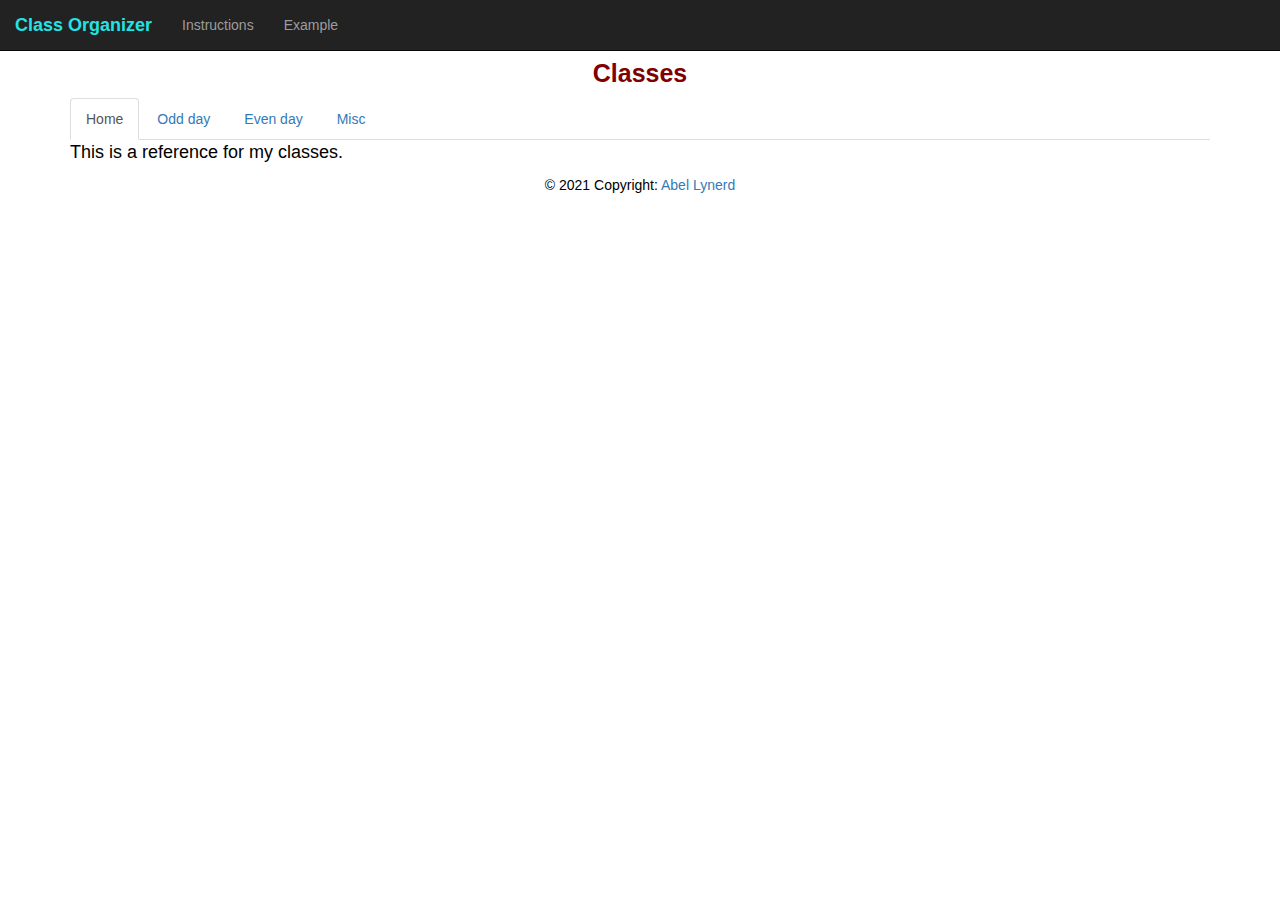
<file: Ex.html>
<DOCTYPE html>
    <html lang="en">
        <head>
            <title>Class Organizer</title>
            
            <meta charset="utf-8">
            <meta name="viewport" content="width=device-width, initial-scale=1">
            <meta name="author" content="Abel Lynerd">
            <meta name="keywords" content="NNPS, Warwick, site, classes, WHS">
            <meta name="description" content="Make a shortcut for all of your classes.">
          
            <link rel="stylesheet" href="https://maxcdn.bootstrapcdn.com/bootstrap/3.4.1/css/bootstrap.min.css">
            <link rel="stylesheet" href="styles.css">
            <link rel="stylesheet" href="exstyles.css">
            <script src="https://ajax.googleapis.com/ajax/libs/jquery/3.5.1/jquery.min.js"></script>
            <script src="https://maxcdn.bootstrapcdn.com/bootstrap/3.4.1/js/bootstrap.min.js"></script>
            <link rel="icon" type="image/png" sizes="32x32" href="favicon.ico">
            
        </head>
        <body>

    <nav class="navbar navbar-inverse navbar-fixed-top">
        <div class="container-fluid">
            <div class="navbar-header">
                <button type="button" class="navbar-toggle" data-toggle="collapse" data-target="#navbar2">
                    <span class="icon-bar"></span>
                    <span class="icon-bar"></span>
                </button>
                <a class="navbar-brand" href="index.html"><span style="color:#22e2e6"><b>Class Organizer</b></span></a>
            </div>
            <div class="collapse navbar-collapse" id="navbar2">
                <ul class="nav navbar-nav">
                    <li><a href="instructions.html">Instructions</a></li>
                    <li><a href="Ex.html" class="active">Example</a></li>
                </ul>
            </div>
        </div>
    </nav>

    <br>
    <br>

            <h1>Classes</h1>
            <div class="container">
                <ul class="nav nav-tabs">
                    <li class="active"><a data-toggle="tab" href="#home">Home</a></li>
                    <li><a data-toggle="tab" href="#odd">Odd day</a></li>
                    <li><a data-toggle="tab" href="#even">Even day</a></li>
                    <li><a data-toggle="tab" href="#misc">Misc</a></li>
                </ul>
                <div class="tab-content">
                    <div id="home" class="tab-pane active">
                        <p>This is a reference for my classes.</p>
                    </div>
                    <div id="odd" class="tab-pane">
                        <h3>Odd days</h3>
                        <div>
                            <h4 class="classname">1- </h4>
                            <a target="_blank" class="amod" href="">Modules</a>
                        </div>
                        <div>
                            <h4 class="classname">3- </h4>
                            <a target="_blank" class="amod" href="">Modules</a>
                        </div>
                        <div>
                            <h4 class="classname">5- </h4>
                            <a target="_blank" class="amod" href="">Modules</a>
                        </div>
                        <div>
                            <h4 class="classname">7- </h4>
                            <a target="_blank" class="amod" href="">Modules</a>
                        </div>
                    </div>
                    <div id="even" class="tab-pane">
                        <h3>Even days</h3>
                        <div>
                            <h4 class="classname">1- </h4>
                            <a target="_blank" class="amod" href="">Modules</a>
                        </div>
                        <div>
                            <h4 class="classname">2- </h4>
                            <a target="_blank" class="amod" href="">Modules</a>
                        </div>
                        <div>
                            <h4 class="classname">4- </h4>
                            <a target="_blank" class="amod" href="">Modules</a>
                        </div>
                        <div>
                            <h4 class="classname">6- </h4>
                            <a target="_blank" class="amod" href="">Modules</a>
                        </div>
                    </div>
                    <div id="misc" class="tab-pane">
                        <h3>Miscellaneous</h3>
                        <a target="_blank" class="classnamea" href="http://warwick.nn.k12.va.us/">Warwick Homepage</a><br>
                        
                    </div>
                </div>
            </div>
            
            <footer class="page-footer font-small">
                <div class="footer-copyright text-center py-3"><a href="secret.html" style="text-decoration: none;color: black;cursor: text;">©</a> 2021 Copyright:
                  <a href="mailto:abel.lynerd@gmail.com"> Abel Lynerd</a>
                </div>
            </footer>
        </body>
    </html>
</file>
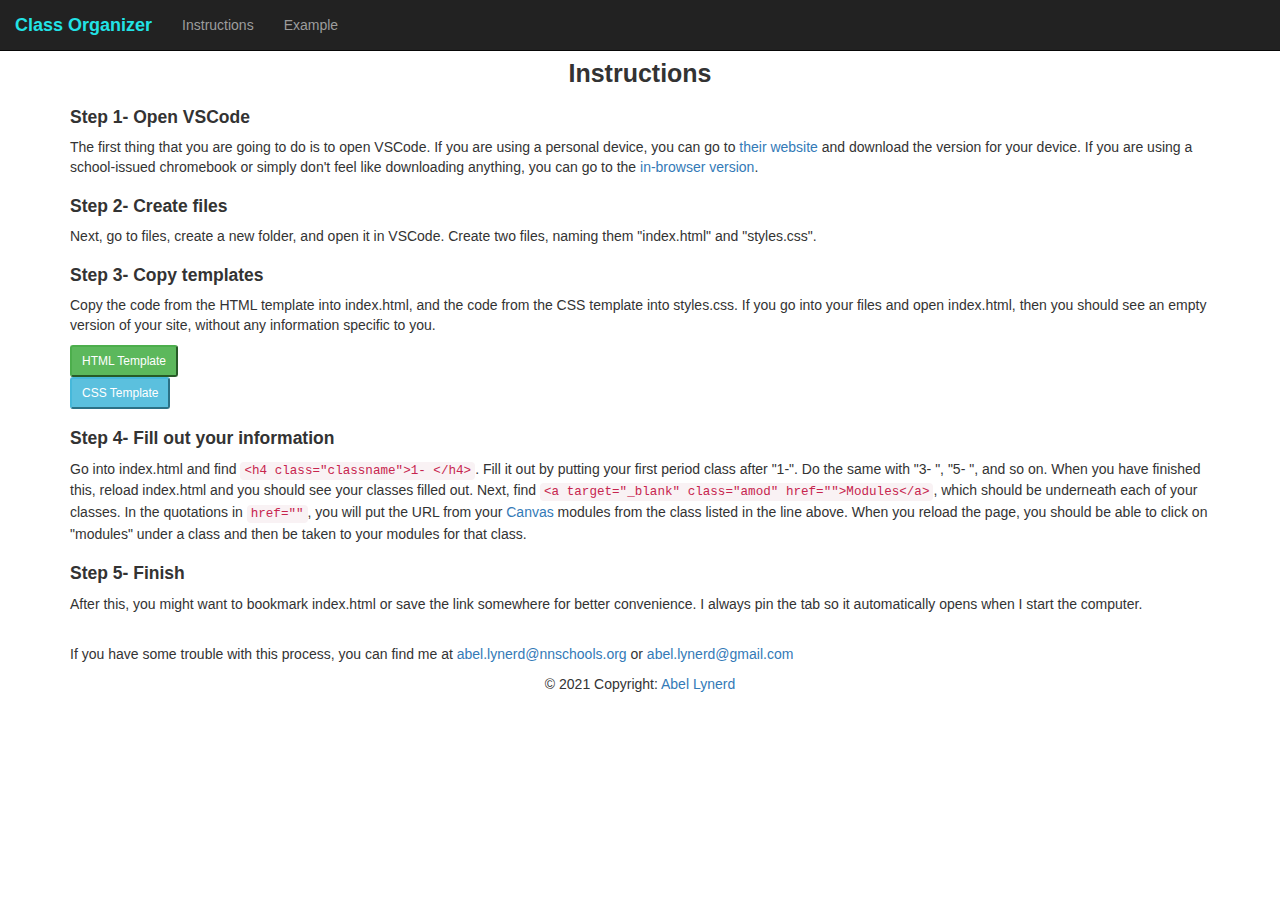
<file: instructions.html>
<!DOCTYPE html>
<html lang="en">
<head>
  <title>Class Organizer</title>
  
  <meta charset="utf-8">
  <meta name="viewport" content="width=device-width, initial-scale=1">
  <meta name="author" content="Abel Lynerd">
  <meta name="keywords" content="NNPS, Warwick, site, classes, WHS">
  <meta name="description" content="Make a shortcut for all of your classes.">

  <link rel="stylesheet" href="https://maxcdn.bootstrapcdn.com/bootstrap/3.4.1/css/bootstrap.min.css">
  <link rel="stylesheet" href="styles.css">
  <script src="https://ajax.googleapis.com/ajax/libs/jquery/3.5.1/jquery.min.js"></script>
  <script src="https://maxcdn.bootstrapcdn.com/bootstrap/3.4.1/js/bootstrap.min.js"></script>
  <link rel="icon" type="image/png" sizes="32x32" href="favicon.ico">

</head>
<body>

    <nav class="navbar navbar-inverse navbar-fixed-top">
        <div class="container-fluid">
            <div class="navbar-header">
                <button type="button" class="navbar-toggle" data-toggle="collapse" data-target="#navbar2">
                    <span class="icon-bar"></span>
                    <span class="icon-bar"></span>
                </button>
                <a class="navbar-brand" href="index.html"><span style="color:#22e2e6"><b>Class Organizer</b></span></a>
            </div>
            <div class="collapse navbar-collapse" id="navbar2">
                <ul class="nav navbar-nav">
                    <li><a href="instructions.html" class="active">Instructions</a></li>
                    <li><a href="Ex.html">Example</a></li>
                </ul>
            </div>
        </div>
    </nav>
  
    <br>
    <br>

    <div class="container">
        <h1>Instructions</h1>
        <h2>Step 1- Open VSCode</h2>
        <p>The first thing that you are going to do is to open VSCode. If you are using a personal device, you can go to <a target="_blank" href="https://code.visualstudio.com/">their website</a> and download the version for your device. If you are using a school-issued chromebook or simply don't feel like downloading anything, you can go to the <a target="_blank" href="https://vscode.dev/">in-browser version</a>.</p>
        <h2>Step 2- Create files</h2>
        <p>Next, go to files, create a new folder, and open it in VSCode. Create two files, naming them "index.html" and "styles.css".</p>
        <h2>Step 3- Copy templates</h2>
        <p>Copy the code from the HTML template into index.html, and the code from the CSS template into styles.css. If you go into your files and open index.html, then you should see an empty version of your site, without any information specific to you.</p>
    <button class="btn-sm btn-success" data-toggle="collapse" data-target="#template1">HTML Template</button>
    <div id="template1" class="collapse">
        <pre><code>
&ltDOCTYPE html>
&lthtml lang="en">
&lthead>
    
    &lttitle>Classes&lt/title>
    
    &ltmeta charset="utf-8">
    &ltmeta name="viewport" content="width=device-width, initial-scale=1">
    &ltlink rel="stylesheet" href="https://maxcdn.bootstrapcdn.com/bootstrap/3.4.1/css/bootstrap.min.css">
    &ltscript src="https://ajax.googleapis.com/ajax/libs/jquery/3.5.1/jquery.min.js">&lt/script>
    &ltscript src="https://maxcdn.bootstrapcdn.com/bootstrap/3.4.1/js/bootstrap.min.js">&lt/script>
    &ltlink rel="stylesheet" href="classstyles.css">
    
    &ltlink rel="shortcut icon" href="https://apps.asdk12.org/TechMenu/Item/GetFile/1064">

    &ltstyle>

        body {
            background-color:white;
            color:black;
        }
        p {
            font-size:18px;
        }
        h1, h3 {
            color:maroon;
            text-align:center;
            font-weight:bold;
        }
        .classname, .classnamea {
            color:brown;
            font-weight:bold;
            font-size:18;
        }
        .amod {
            color:blue;
            font-weight:bold;
            font-size:13;
        }
        .lfloat {
            float:left;
            width:55px;
            height:auto;
            padding:15%;
        }
    &lt/style>
    
&lt/head>
&ltbody>
    &lth1>Classes&lt/h1>
    &ltdiv class="container">
        &ltul class="nav nav-tabs">
            &ltli class="active">&lta data-toggle="tab" href="#home">Home&lt/a>&lt/li>
            &ltli>&lta data-toggle="tab" href="#odd">Odd day&lt/a>&lt/li>
            &ltli>&lta data-toggle="tab" href="#even">Even day&lt/a>&lt/li>
            &ltli>&lta data-toggle="tab" href="#misc">Misc&lt/a>&lt/li>
        &lt/ul>
        &ltdiv class="tab-content">
            &ltdiv id="home" class="tab-pane active">
                &ltp>This is a reference for my classes.&lt/p>
            &lt/div>
            &ltdiv id="odd" class="tab-pane">
                &lth3>Odd days&lt/h3>
                &ltdiv>
                    &lth4 class="classname">1- &lt/h4>
                    &lta target="_blank" class="amod" href="">Modules&lt/a>
                &lt/div>
                &ltdiv>
                    &lth4 class="classname">3- &lt/h4>
                    &lta target="_blank" class="amod" href="">Modules&lt/a>
                &lt/div>
                &ltdiv>
                    &lth4 class="classname">5- &lt/h4>
                    &lta target="_blank" class="amod" href="">Modules&lt/a>
                &lt/div>
                &ltdiv>
                    &lth4 class="classname">7- &lt/h4>
                    &lta target="_blank" class="amod" href="">Modules&lt/a>
                &lt/div>
            &lt/div>
            &ltdiv id="even" class="tab-pane">
                &lth3>Even days&lt/h3>
                &ltdiv>
                    &lth4 class="classname">1- &lt/h4>
                    &lta target="_blank" class="amod" href="">Modules&lt/a>
                &lt/div>
                &ltdiv>
                    &lth4 class="classname">2- &lt/h4>
                    &lta target="_blank" class="amod" href="">Modules&lt/a>
                &lt/div>
                &ltdiv>
                    &lth4 class="classname">4- &lt/h4>
                    &lta target="_blank" class="amod" href="">Modules&lt/a>
                &lt/div>
                &ltdiv>
                    &lth4 class="classname">6- &lt/h4>
                    &lta target="_blank" class="amod" href="">Modules&lt/a>
                &lt/div>
            &lt/div>
            &ltdiv id="misc" class="tab-pane">
                &lth3>Miscellaneous&lt/h3>
                &lta target="_blank" class="classnamea" href="http://warwick.nn.k12.va.us/">Warwick Homepage&lt/a>&ltbr>
                
            &lt/div>
        &lt/div>
    &lt/div>
&lt/body>
&lt/html></code></pre>
    </div>
    <br>
    <button class="btn-sm btn-info" data-toggle="collapse" data-target="#template2">CSS Template</button>
    <div id="template2" class="collapse">
        <pre><code>
body {
background-color:white;
color:black;
}
p {
font-size:18px;
}
h1, h3 {
color:maroon;
text-align:center;
font-weight:bold;
}
.classname, .classnamea {
color:brown;
font-weight:bold;
font-size:18;
}
.amod {
color:blue;
font-weight:bold;
font-size:13;
}
.lfloat {
float:left;
width:55px;
height:auto;
padding:15%;
}
        </code></pre>
    </div>
        <h2>Step 4- Fill out your information</h2>
        <p>Go into index.html and find <code>&lth4 class="classname">1- &lt/h4></code>. Fill it out by putting your first period class after "1-". Do the same with "3- ", "5- ", and so on. When you have finished this, reload index.html and you should see your classes filled out. Next, find <code>&lta target="_blank" class="amod" href="">Modules&lt/a></code>, which should be underneath each of your classes. In the quotations in <code>href=""</code>, you will put the URL from your <a target="_blank"  href="https://nnps.instructure.com/">Canvas</a> modules from the class listed in the line above. When you reload the page, you should be able to click on "modules" under a class and then be taken to your modules for that class.</p>
        <h2>Step 5- Finish</h2>
        <p>After this, you might want to bookmark index.html or save the link somewhere for better convenience. I always pin the tab so it automatically opens when I start the computer.</p>
        <br>
        <p>If you have some trouble with this process, you can find me at <a target="blank" href="mailto:abel.lynerd@nnschools.org">abel.lynerd@nnschools.org</a> or <a href="mailto:abel.lynerd@gmail.com">abel.lynerd@gmail.com</a></p>
    </div>


    <footer class="page-footer font-small">
        <div class="footer-copyright text-center py-3">© 2021 Copyright:
          <a href="mailto:abel.lynerd@gmail.com"> Abel Lynerd</a>
        </div>
    </footer>
</body>
</html>
</file>
<file: styles.css>
h1 {
    text-align: center;
    font-size: 25px;
    font-weight: bold;
}
h2 {
    text-align: left;
    font-size: 17.5px;
    font-weight: bold;
}
hr {
    border: 1px solid black;
}
.left {
    text-align: left;
}
.link {
    font-weight: bold;
    font-size: small;
}
.instructions {
    font-size: 15px;
}
</file>
<file: exstyles.css>
body {
    background-color:white;
    color:black;
}
p {
    font-size:18px;
}
h1, h3 {
    color:maroon;
    text-align:center;
    font-weight:bold;
}
.classname, .classnamea {
    color:brown;
    font-weight:bold;
    font-size:18;
}
.amod {
    color:blue;
    font-weight:bold;
    font-size:13;
}
.lfloat {
    float:left;
    width:55px;
    height:auto;
    padding:15%;
}
</file>
